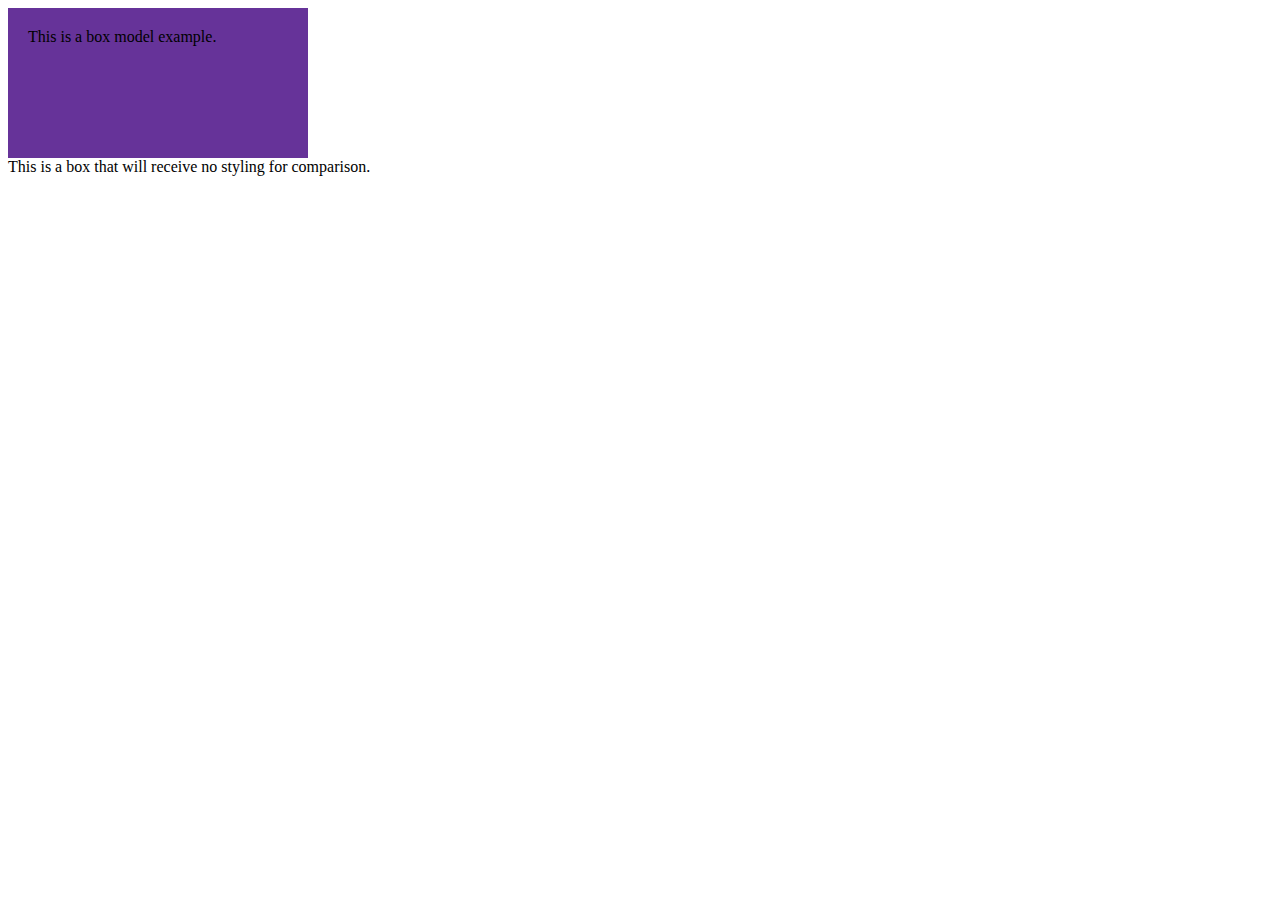
<file: css-box-model-playground/index.html>
<!DOCTYPE html>
<html lang="en">

<head>
    <meta charset="UTF-8">
    <meta name="viewport" content="width=device-width, initial-scale=1.0">
    <title>Document</title>
    <link rel="stylesheet" href="styles.css">
</head>

<body>
    <div class="box-model-example">This is a box model example.</div>
    <div>This is a box that will receive no styling for comparison.</div>
</body>

</html>
</file>
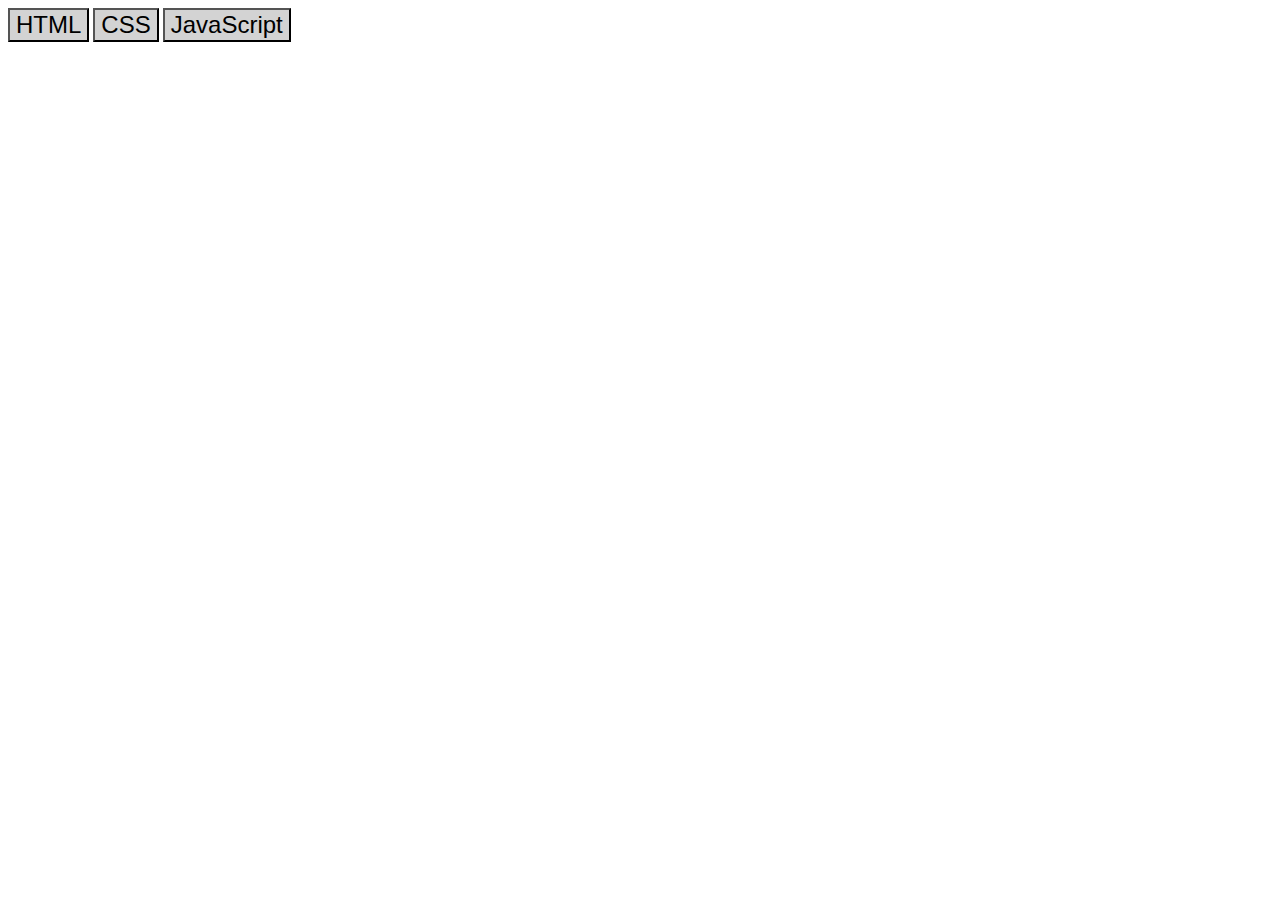
<file: css-box-model/index.html>
<!DOCTYPE html>
<html lang="en">
<head>
  <meta charset="UTF-8">
  <meta name="viewport" content="width=device-width, initial-scale=1.0">
  <meta http-equiv="X-UA-Compatible" content="ie=edge">
  <title>CSS Box Model</title>
  <link rel="stylesheet" href="styles.css">
</head>
<body>
  <button class="language">HTML</button>
  <button class="language">CSS</button>
  <button class="language">JavaScript</button>
</body>
</html>
</file>
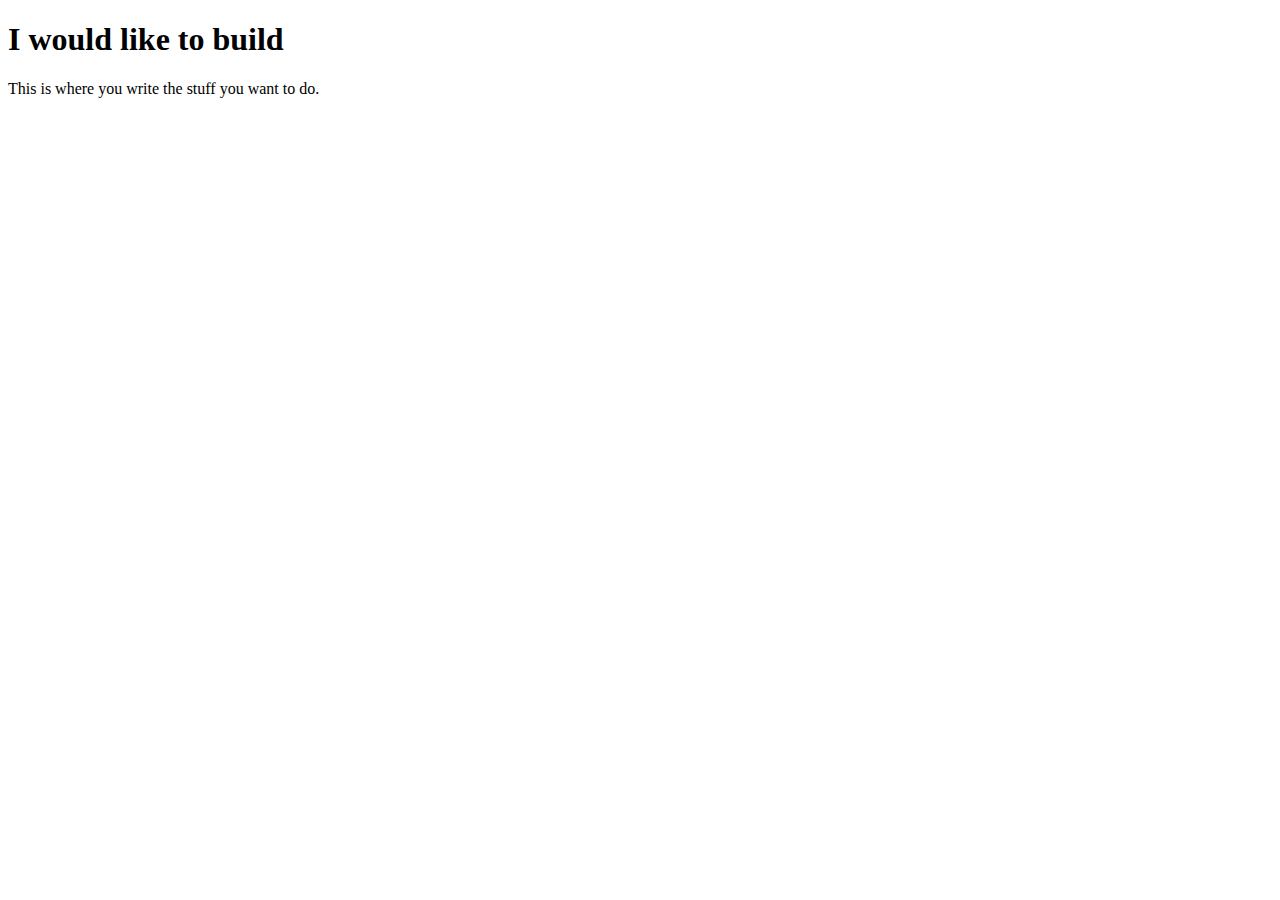
<file: its-example/index.html>
<!DOCTYPE html>
<html>
  <head>
    <title>prep-example</title>
  </head>
  <body>
    <h1>I would like to build</h1>
    <p>
      <!-- write your app ideas here 👇 -->
      This is where you write the stuff you want to do.
    </p>
  </body>
</html>
</file>
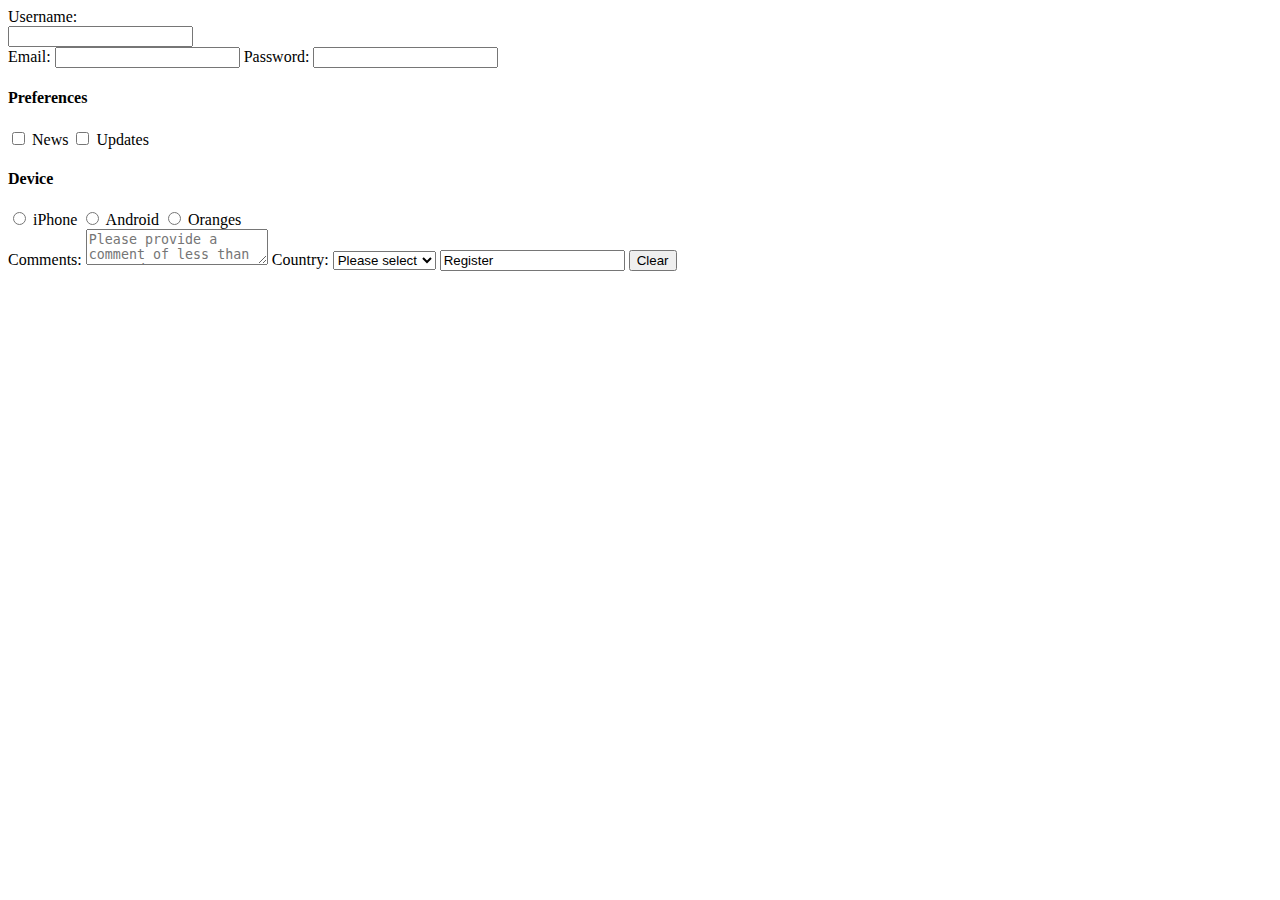
<file: its-html-forms-playground/index.html>
<!DOCTYPE html>
<html lang="en">

<head>
    <meta charset="UTF-8">
    <meta name="viewport" content="width=device-width, initial-scale=1.0">
    <title>Document</title>
</head>

<body>
    <form>
        <label>Username:
        <div><input type="text" name="username_2" required /></label></div>
        
        <label for="email">Email:</label>
        <input type="email" id="email" name="email" required />

        <label for="password">Password:</label>
        <input type="password" id="password" name="password" required />

        <div>
            <h4>Preferences</h4>
            <label><input type="checkbox" name="interest" value="news" /> News</label>
            <label><input type="checkbox" name="interest" value="updates" /> Updates</label>
        </div>

        <div>
            <h4>Device</h4>
            <label><input type="radio" name="device" value="iphone" /> iPhone</label>
            <label><input type="radio" name="device" value="android" /> Android</label>
            <label><input type="radio" name="device" value="oranges" /> Oranges</label>

        </div>

        <label for="comments">Comments:</label>
        <textarea id="comments" name="comments" placeholder="Please provide a comment of less than 50 words"></textarea>

        <label for="country">Country:</label>
        <select id="country" name="country">
            <option value="">Please select</option>
            <option value="USA">United States</option>
            <!-- Additional countries -->
        </select>

        <input 
         value="Register"/>
        <button type="reset">Clear</button>
    </form>
</body>

</html>
</file>
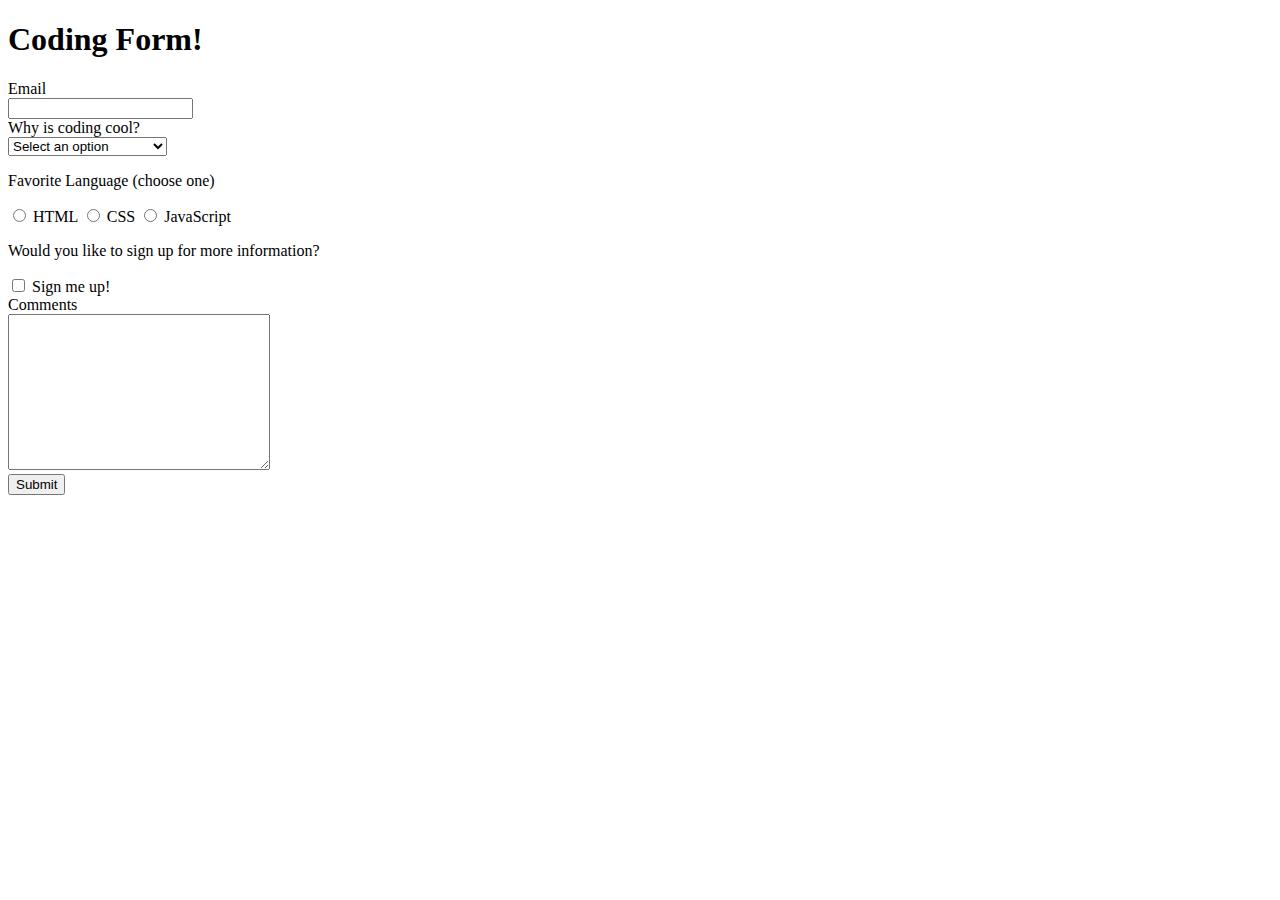
<file: its-html-forms/index.html>
<!DOCTYPE html>
<html>
  <head>
    <title>HTML Forms</title>
  </head>
  <body>
    <h1>Coding Form!</h1>
    <form>
      <div>
        <label for="email-address">Email</label>
        <div>
          <input name="email" type="email" id="email-address" />
        </div>
      </div>
      <div>
        <label for="why-coding">Why is coding cool?</label>
        <div>
          <select name="why" id="why-coding">
            <option value="">Select an option</option>
            <option value="interesting">Because it&apos;s interesting</option>
            <option value="fun">Because it&apos;s fun</option>
            <option value="powerful">Because it&apos;s powerful</option>
          </select>
        </div>
      </div>
      <div>
        <p>Favorite Language (choose one)</p>
        <label>
          <input type="radio" name="favoriteLanguage" value="HTML" />
          HTML
        </label>
        <label>
          <input type="radio" name="favoriteLanguage" value="CSS" />
          CSS
        </label>
        <label>
          <input type="radio" name="favoriteLanguage" value="JavaScript" />
          JavaScript
        </label>
      </div>
      <div>
        <p>Would you like to sign up for more information?</p>
        <label>
          <input type="checkbox" name="signUp" />
          Sign me up!
        </label>
      </div>
      <div>
        <label for="comments">Comments</label>
        <div>
          <textarea
            name="comments"
            id="comments"
            cols="30"
            rows="10"></textarea>
        </div>
      </div>
      <input type="submit" value="Submit" />
    </form>
  </body>
</html>
</file>
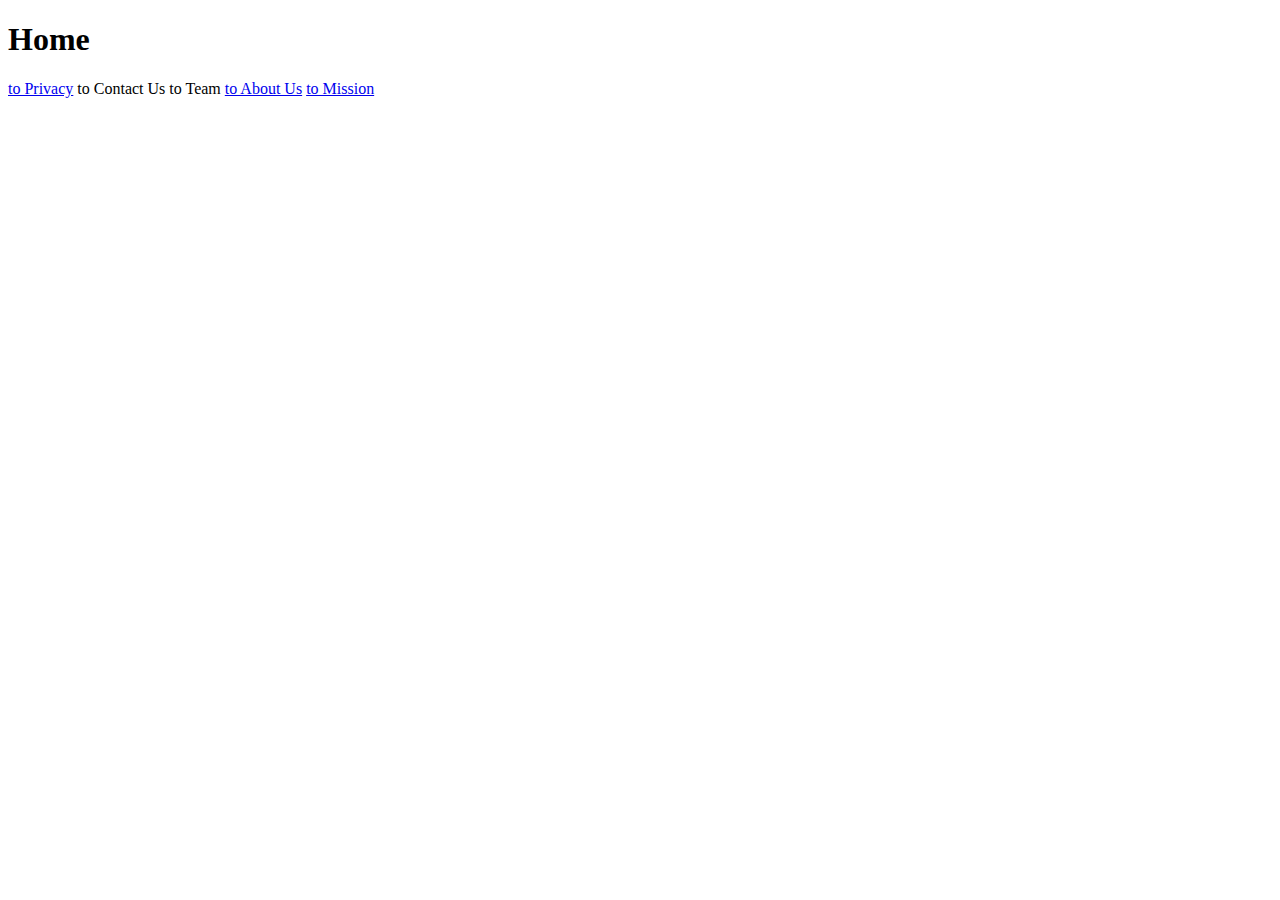
<file: its-html-links-playground/index.html>
<!DOCTYPE html>
<html lang="en">
<head>
    <meta charset="UTF-8">
    <meta name="viewport" content="width=device-width, initial-scale=1.0">
    <title>Document</title>
</head>
<body>
    <h1>Home</h1>
    <a href="privacy.html">to Privacy</a>
    <a>to Contact Us</a>
    <a>to Team</a>
    <a href="about/about.html">to About Us</a>
    <a href="about/mission.html">to Mission</a>
</body>
</html>
</file>
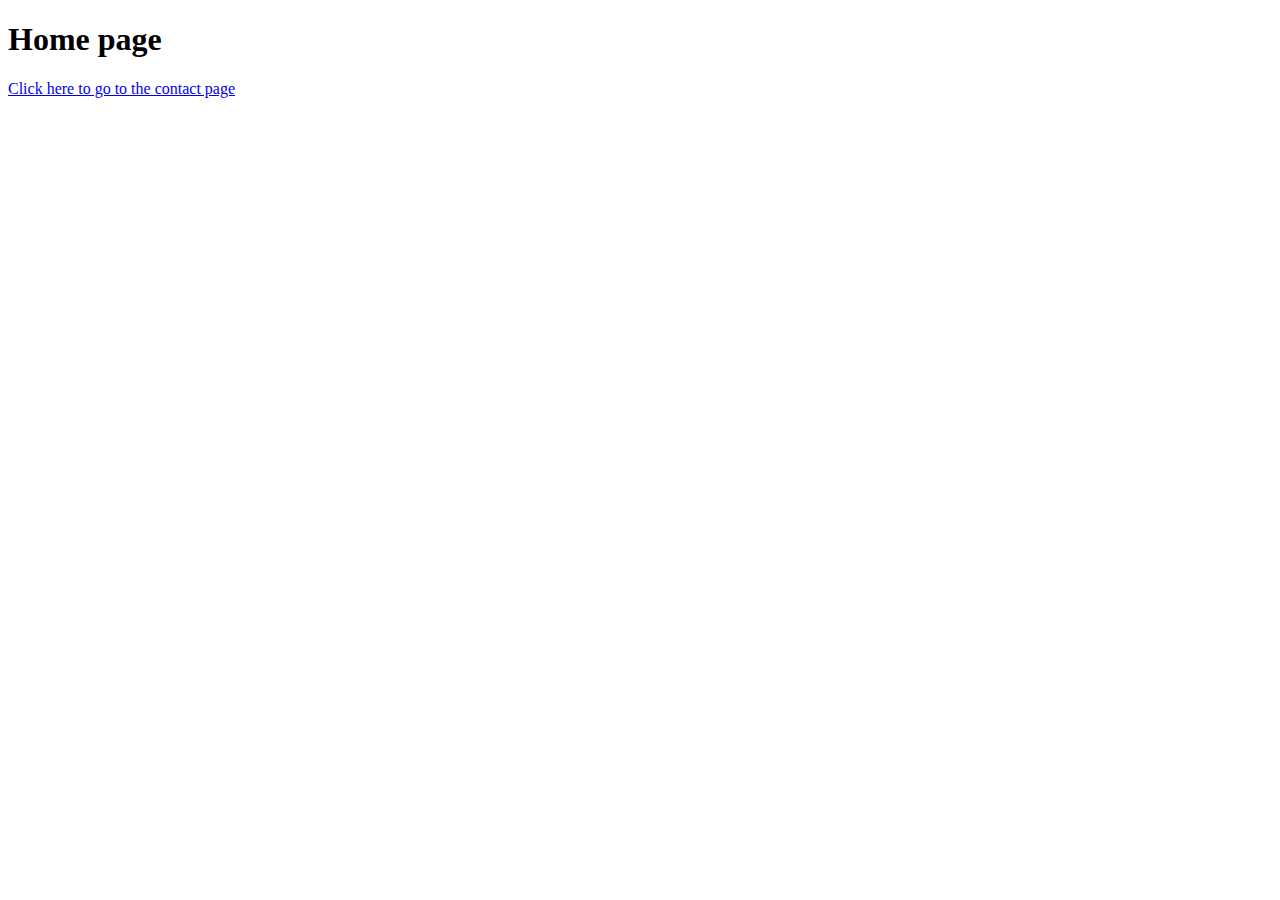
<file: its-html-links/index.html>
<!DOCTYPE html>
<html>
  <head>
    <title>Home Page</title>
  </head>
  <body>
    <h1>Home page</h1>
    <a href="contact-us/contact-us.html">Click here to go to the contact page</a>
  </body>
</html>
</file>
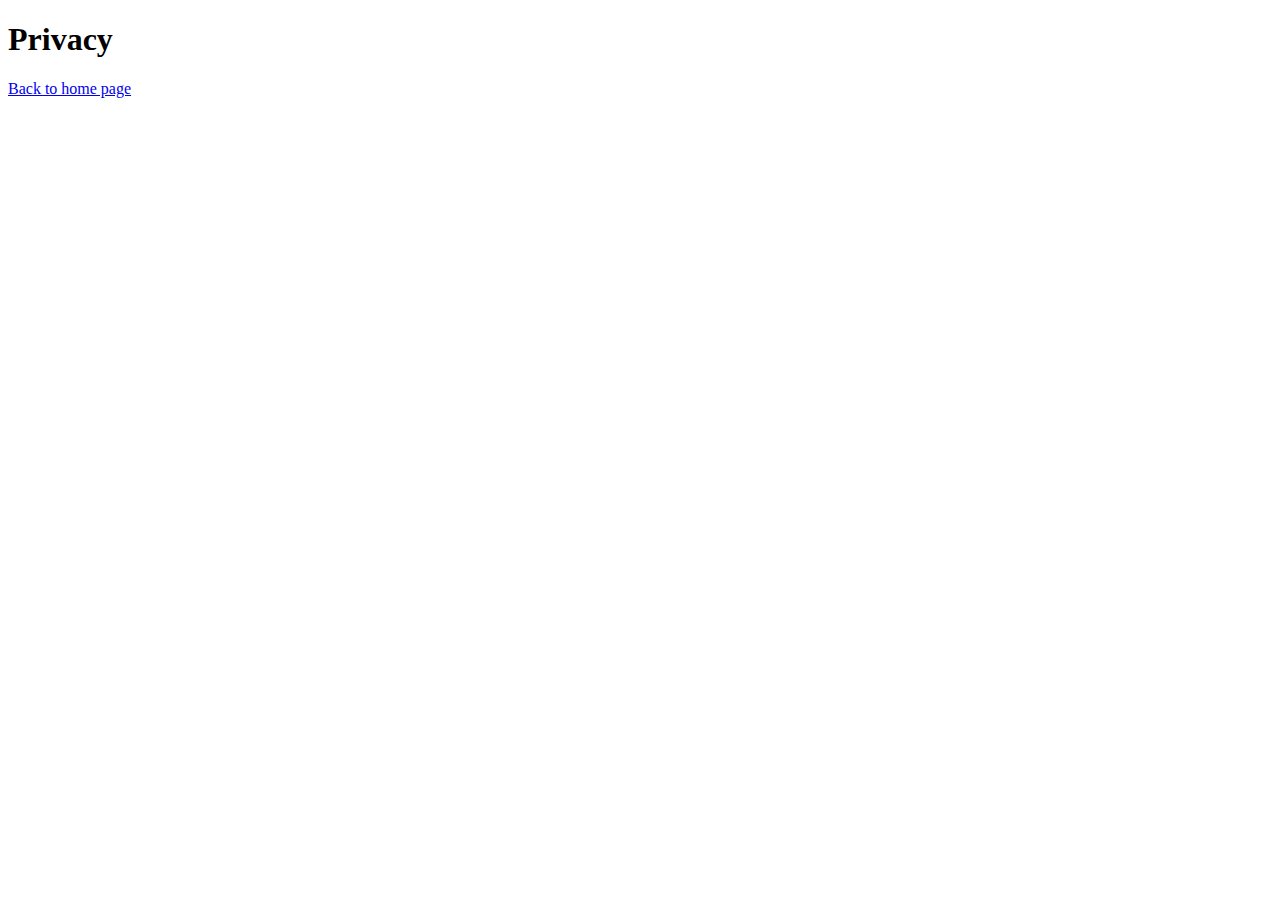
<file: its-html-links-playground/privacy.html>
<!DOCTYPE html>
<html lang="en">
<head>
    <meta charset="UTF-8">
    <meta name="viewport" content="width=device-width, initial-scale=1.0">
    <title>Document</title>
</head>
<body>
    <h1>Privacy</h1>
    <a href="index.html">Back to home page</a>
</body>
</html>
</file>
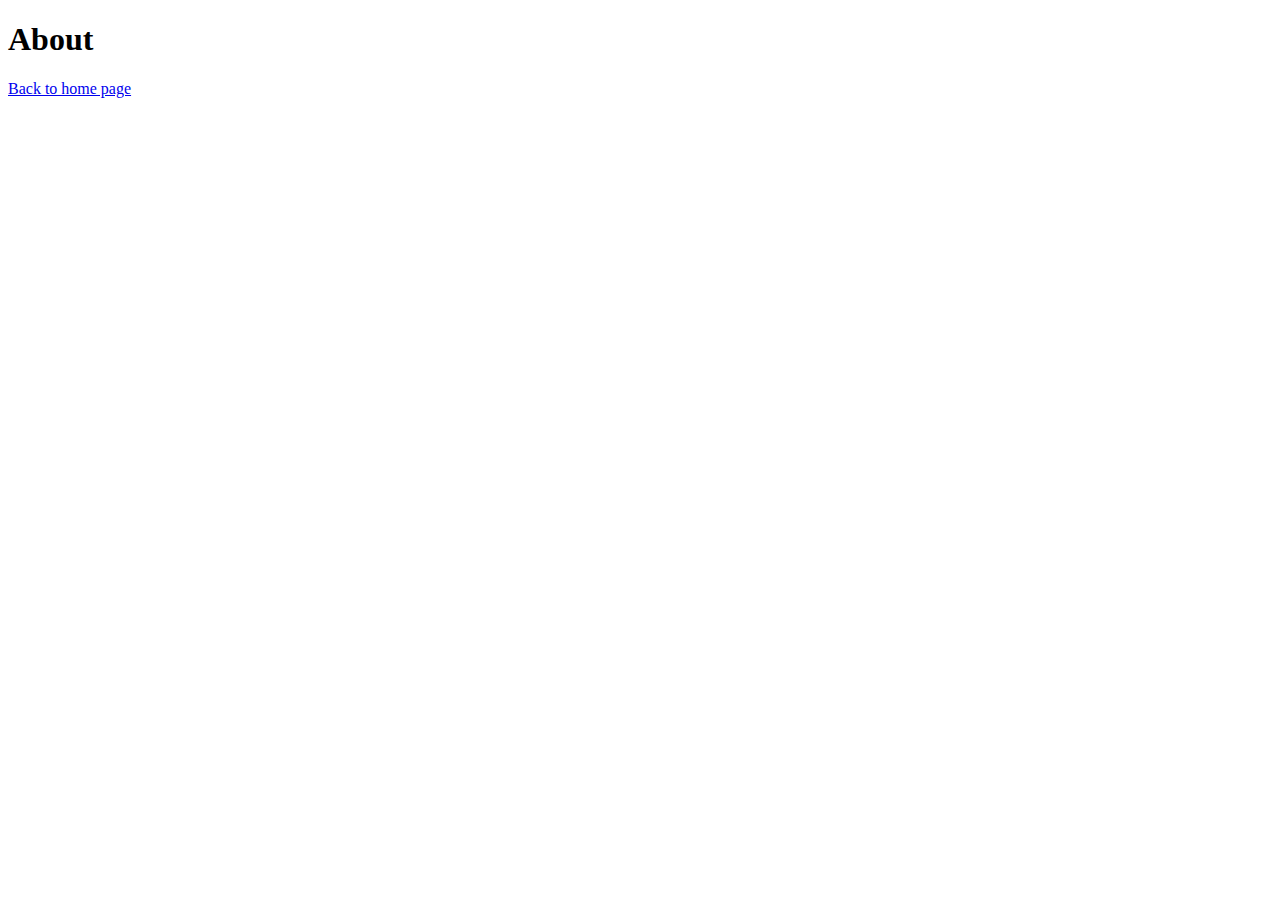
<file: its-html-links-playground/about/about.html>
<!DOCTYPE html>
<html lang="en">
<head>
    <meta charset="UTF-8">
    <meta name="viewport" content="width=device-width, initial-scale=1.0">
    <title>Document</title>
</head>
<body>
    <h1>About</h1>
    <a href="../index.html">Back to home page</a>
</body>
</html>
</file>
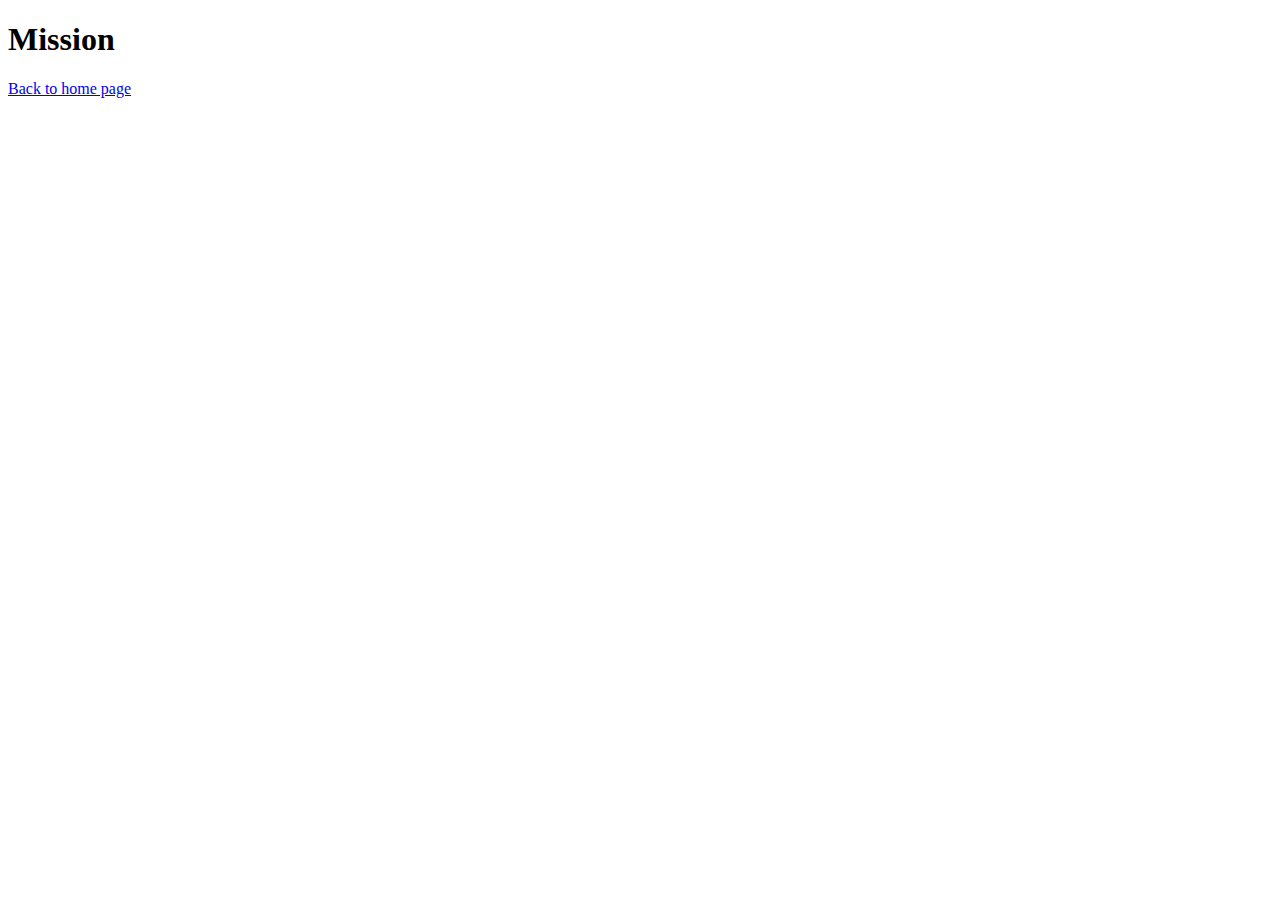
<file: its-html-links-playground/about/mission.html>
<!DOCTYPE html>
<html lang="en">
<head>
    <meta charset="UTF-8">
    <meta name="viewport" content="width=device-width, initial-scale=1.0">
    <title>Document</title>
</head>
<body>
    <h1>Mission</h1>
    <a href="../index.html">Back to home page</a>
</body>
</html>
</file>
<file: css-box-model-playground/styles.css>
.box-model-example {
    box-sizing: border-box;
    background-color: rebeccapurple; /* This will help us visualize space taken up as we change width and height */
    width: 300px; /* Explicitly sets the width of the content area */
    height: 150px; /* Explicitly sets the height of the content area */
    padding-top: 20px;
  padding-right: 20px;
  padding-bottom: 20px;
  padding-left: 20px;

  }
</file>
<file: css-box-model/styles.css>
button.language {
  font-size: 24px;
  background-color: lightgray;

  /* your code here 👇 */
}
</file>
